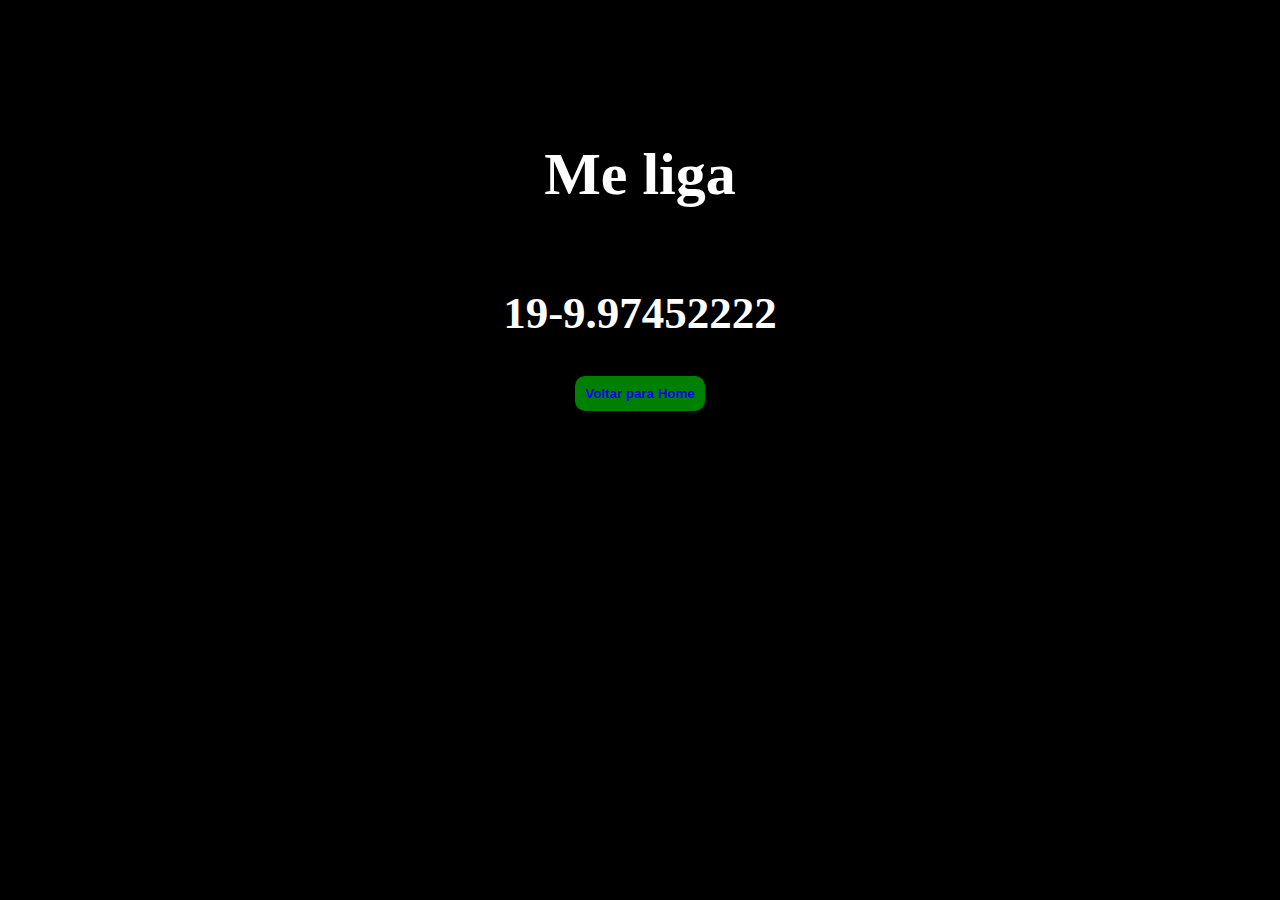
<file: fale-conosco.html>
<!DOCTYPE html>
<html lang="pt-br">

<head>
    <meta charset="UTF-8">
    <meta name="viewport" content="width=device-width, initial-scale=1.0">
    <title>Fale Conosco</title>
    <link rel="stylesheet" href="./fale-conosco.css">
</head>

<body>
    <div class="contato">
        <h1>Me liga</h1>
        <h2>19-9.97452222</h2>
    

    <button> <a href="./index.html" class="botao">Voltar para Home</a></button>
</div>
</body>

</html>
</file>
<file: fale-conosco.css>
body{
    background-color: black;
    
    
}

.contato{
    font-size: 30px;
    display: flex;
    flex-direction: column;
    align-items: center;
    justify-content: center;
    color: white;
    margin: 100px;
    
}

button{
    background-color: green;
    padding: 10px;
    border-radius: 10px;
    color: white;
    font-weight: bold;
    border: none;

    
    

}
.botao{
    text-decoration: none;
}

@media (max-width:1100px){
    .contato{
        font-size: 20px;
    }
}
</file>
